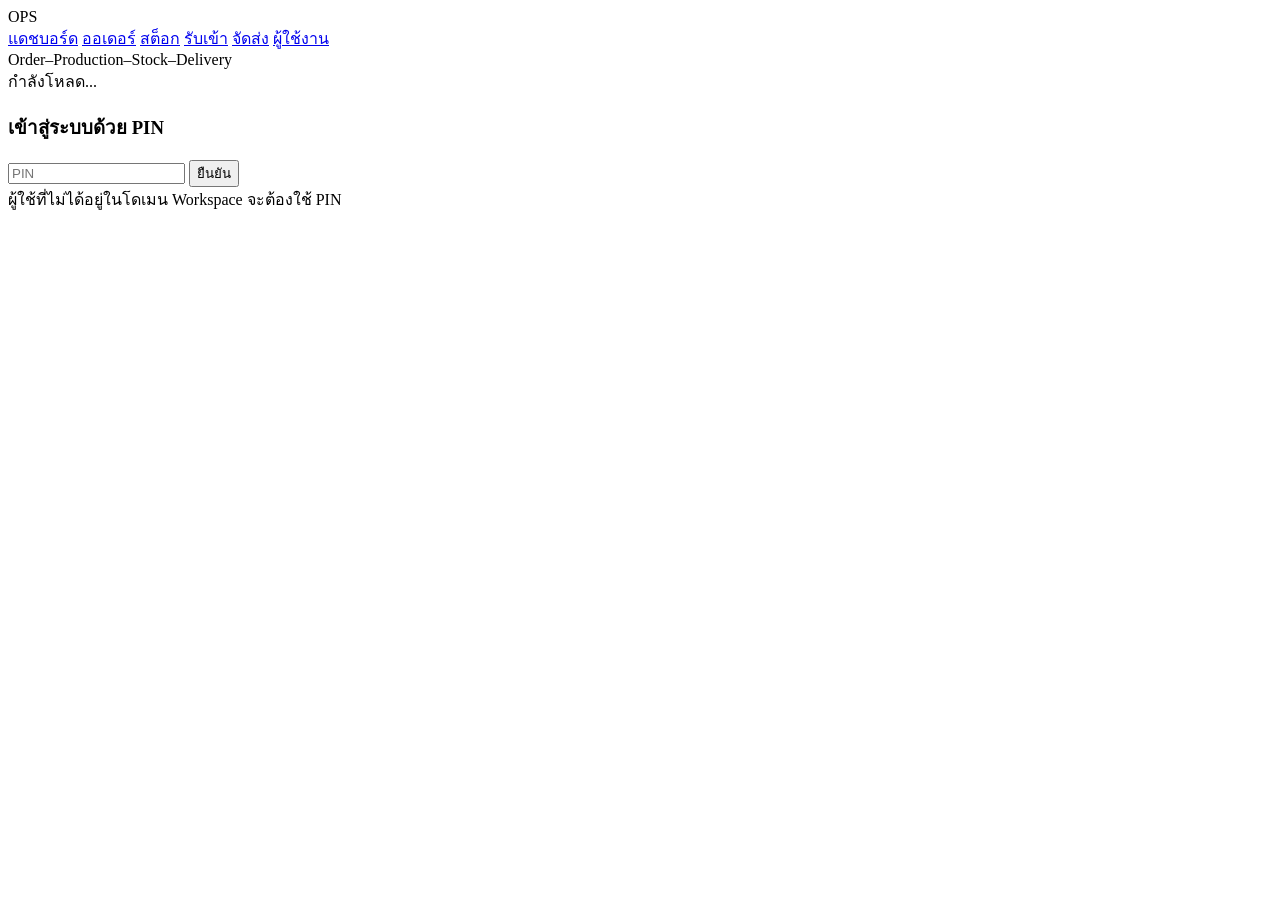
<file: views/index.html>
<!DOCTYPE html>
<html lang="th">
  <head>
    <meta charset="UTF-8">
    <meta name="viewport" content="width=device-width, initial-scale=1.0">
    <title>OPS System</title>
    <?!= include('views/app_style'); ?>
  </head>
  <body>
    <div class="app-shell">
      <aside class="sidebar">
        <div class="logo">OPS</div>
        <nav>
          <a href="#dashboard" class="nav-link" data-route="dashboard">แดชบอร์ด</a>
          <a href="#orders" class="nav-link" data-route="orders">ออเดอร์</a>
          <a href="#stock" class="nav-link" data-route="stock">สต็อก</a>
          <a href="#receive" class="nav-link" data-route="receive">รับเข้า</a>
          <a href="#shipments" class="nav-link" data-route="shipments">จัดส่ง</a>
          <a href="#admin-users" class="nav-link" data-route="admin-users">ผู้ใช้งาน</a>
        </nav>
      </aside>
      <main class="main">
        <header class="topbar">
          <div class="title">Order–Production–Stock–Delivery</div>
          <div class="user" id="user-info">กำลังโหลด...</div>
        </header>
        <section class="content">
          <div id="page-dashboard" class="page">
            <?!= include('views/pages/dashboard'); ?>
          </div>
          <div id="page-orders" class="page hidden">
            <?!= include('views/pages/orders'); ?>
          </div>
          <div id="page-order-detail" class="page hidden">
            <?!= include('views/pages/order_detail'); ?>
          </div>
          <div id="page-stock" class="page hidden">
            <?!= include('views/pages/stock'); ?>
          </div>
          <div id="page-receive" class="page hidden">
            <?!= include('views/pages/receive'); ?>
          </div>
          <div id="page-shipments" class="page hidden">
            <?!= include('views/pages/shipments'); ?>
          </div>
          <div id="page-admin-users" class="page hidden">
            <?!= include('views/pages/admin_users'); ?>
          </div>
        </section>
      </main>
    </div>

    <div id="pin-modal" class="modal hidden">
      <div class="modal-card">
        <h3>เข้าสู่ระบบด้วย PIN</h3>
        <input type="password" id="pin-input" placeholder="PIN" />
        <button class="btn" id="pin-submit">ยืนยัน</button>
        <div class="hint">ผู้ใช้ที่ไม่ได้อยู่ในโดเมน Workspace จะต้องใช้ PIN</div>
      </div>
    </div>

    <script>
      window.APP_CONFIG = <?!= JSON.stringify(appConfig) ?>;
    </script>
    <?!= include('views/app_script'); ?>
  </body>
</html>
</file>
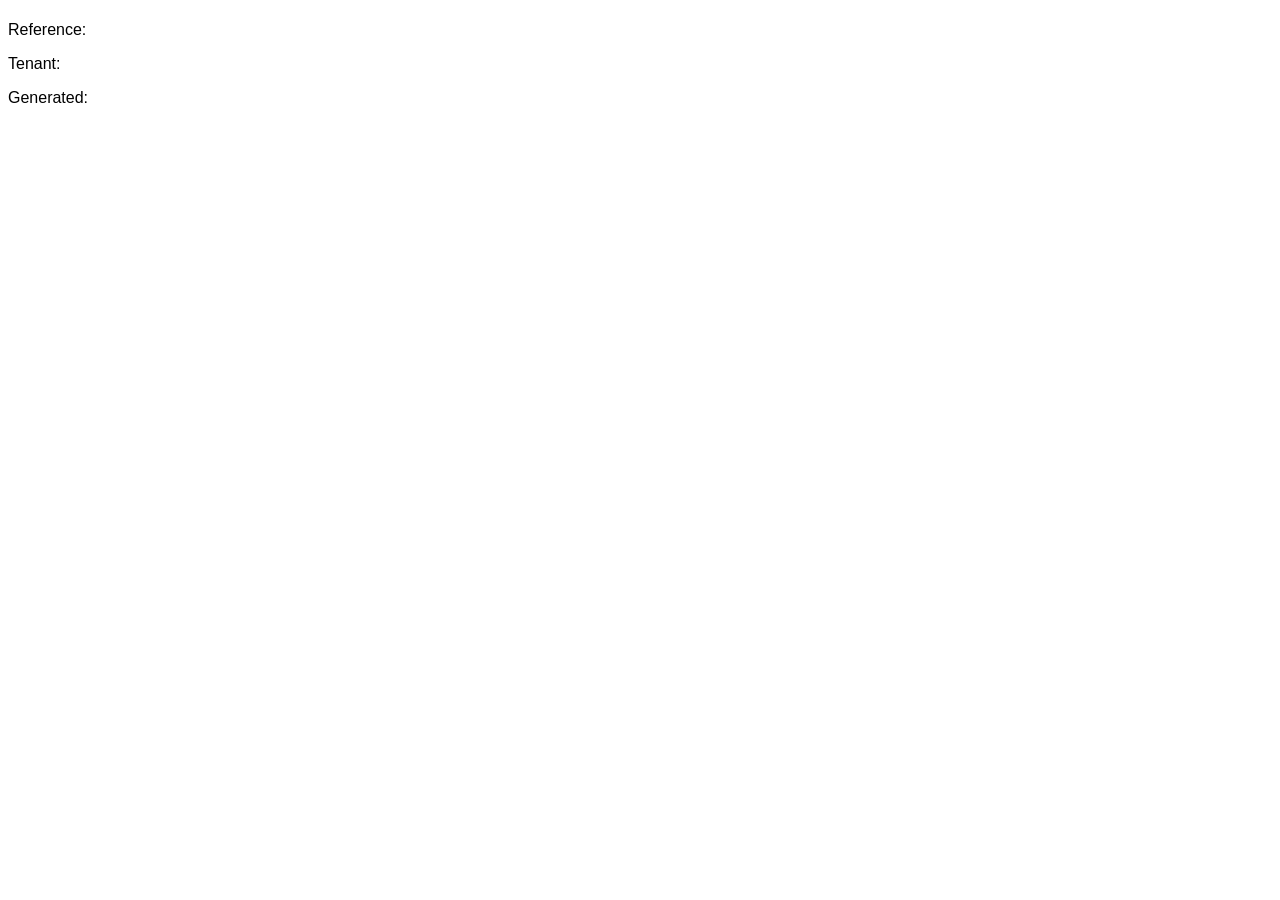
<file: views/pages/pdf_template.html>
<!DOCTYPE html>
<html>
  <head>
    <meta charset="UTF-8">
    <style>
      body { font-family: Arial, sans-serif; }
      h1 { color: #2f5bea; }
    </style>
  </head>
  <body>
    <h1><?= doc.type ?></h1>
    <p>Reference: <?= doc.refId ?></p>
    <p>Tenant: <?= doc.tenantId ?></p>
    <p>Generated: <?= doc.generatedAt ?></p>
  </body>
</html>
</file>
